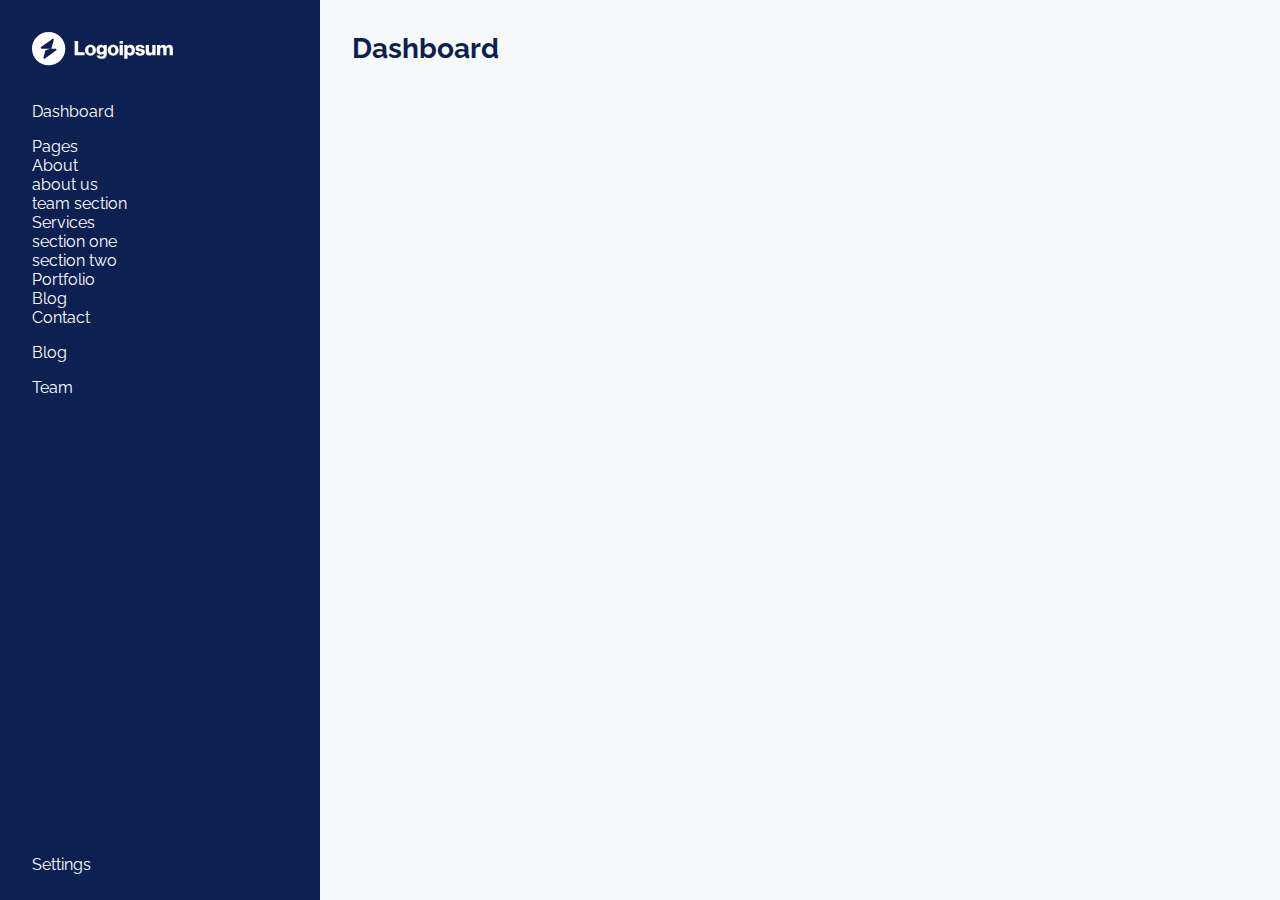
<file: dashboard.html>
<!DOCTYPE html>
<html lang="en">
<head>
    <meta charset="UTF-8">
    <meta http-equiv="X-UA-Compatible" content="IE=edge">
    <meta name="viewport" content="width=device-width, initial-scale=1.0">
    <title>Dashboard</title>

    <link href="css/dashboard.css" rel="stylesheet">
</head>
<body>
    <main id="dashboard">
        <aside>
            <div class="dashboard-brand">
                <img src="images/dashboard_logo.svg" alt="logo">
            </div>
            <nav>
                <ul class="dashboard-nav-list">
                    <li class="dashboard-nav-item"><a href="/dashboard"  >Dashboard</a></li>
                    <li class="dashboard-nav-item">
                        <a href="/dashboard/pages"  >Pages</a>
                        <ul class="pages-list">
                            <li>About
                                <ul>
                                    <li><a href="dashboard/about_section_one">about us</a></li>
                                    <li>team section</li>
                                </ul>
                            </li>
                            <li>Services
                                <ul>
                                    <li>section one</li>
                                    <li>section two</li>
                                </ul>
                            </li>
                            <li><a href="dasboard/portfolio">Portfolio</a></li>
                            <li><a href="dasboard/blog">Blog</a></li>
                            <li><a href="dasboard/contact">Contact</a></li>
                        </ul>
                    </li>
                    <li class="dashboard-nav-item"><a href="/dashboard/blog"  >Blog</a></li>
                    <li class="dashboard-nav-item"><a href="/dashboard/team"  >Team</a></li>
                </ul>
                <div class="nav-bootm">
                    <a href="">Settings</a> 
                </div>
            </nav>
        </aside>
        <section>
            <header><h3>Dashboard</h3></header>
        </section>
    </main>
</body>
</html>
</file>
<file: css/dashboard.css>
@import url("https://fonts.googleapis.com/css2?family=Raleway:ital,wght@0,100;0,200;0,300;0,400;0,500;0,600;1,100;1,200;1,300;1,400;1,500;1,600&display=swap");
*, *::before, *::after {
  box-sizing: border-box;
  margin: 0;
  padding: 0;
}

:root {
  --primary-color:#0E1F51;
  --secondary-color:#FF3E54;
  --white:#ffffff;
  --black:#000;
  --light-grey: #F7F7F7;
  --grey: #0E1F51;
  --body-font: "Raleway", "san-serif";
}

html {
  scroll-behavior: smooth;
}

body {
  color: var(--black);
  font-family: var(--body-font);
  font-size: 16px;
  font-weight: 400;
}

p {
  font-size: 16px;
  font-weight: 500;
  line-height: 1.5;
}

h1, h2, h3, h4, h5 {
  font-weight: 700;
  color: var(--primary-color);
  margin: 0;
  line-height: 1.2;
  margin-bottom: 1rem;
}

h1 {
  font-size: 32px;
}
@media (min-width: 786px) {
  h1 {
    font-size: 36px;
  }
}
@media (min-width: 960px) {
  h1 {
    font-size: 48px;
  }
}

h2 {
  font-size: 28px;
}
@media (min-width: 786px) {
  h2 {
    font-size: 32px;
  }
}
@media (min-width: 960px) {
  h2 {
    font-size: 36px;
  }
}

h3 {
  font-size: 21px;
}
@media (min-width: 786px) {
  h3 {
    font-size: 24px;
  }
}
@media (min-width: 960px) {
  h3 {
    font-size: 28px;
  }
}

h4 {
  font-size: 18px;
}
@media (min-width: 786px) {
  h4 {
    font-size: 21px;
  }
}
@media (min-width: 960px) {
  h4 {
    font-size: 24px;
  }
}

h5 {
  font-size: 17px;
}

a {
  text-decoration: none;
  color: inherit;
}

ul {
  padding: 0;
  list-style-type: none;
}

img {
  max-width: 100%;
}

section {
  padding-top: 70px;
  padding-bottom: 100px;
}

input, textarea {
  width: 100%;
  display: block;
  margin-bottom: 2rem;
  border-radius: 10px;
  border: none;
  outline: none;
  padding: 0.8rem;
  font-size: 16px;
  color: inherit;
  font-family: inherit;
  font-weight: 500;
  background-color: var(--light-grey);
}

.secondary-color {
  color: var(--secondary-color);
}

.primary-color {
  color: var(--primary-color);
}

/* Global  */
.image-container {
  width: 100%;
  height: 100%;
  position: relative;
}
.image-container img {
  position: absolute;
  top: 0;
  right: 0;
  bottom: 0;
  left: 0;
  display: block;
  width: 100%;
  max-width: 100%;
  height: 100%;
  max-height: 100%;
  -o-object-fit: cover;
     object-fit: cover;
  -o-object-position: center;
     object-position: center;
  transition: all 0.2s linear;
}

.center {
  text-align: center;
}

.section-heading {
  margin-bottom: 3rem;
}

.section-wrapper {
  display: flex;
  flex-wrap: wrap;
  justify-content: space-between;
}
.section-wrapper > * {
  width: 100%;
  margin-top: 3rem;
  height: -moz-fit-content;
  height: fit-content;
  height: 100%;
}
.section-wrapper .wrapper-image {
  width: 100%;
}
@media (min-width: 1000px) {
  .section-wrapper .wrapper-image {
    max-width: 45%;
  }
}
.section-wrapper .wrapper-image img {
  border-radius: 10px;
}
@media (min-width: 1000px) {
  .section-wrapper .wrapper-content {
    max-width: 50%;
  }
}
.section-wrapper .wrapper-content p {
  max-width: 500px;
}

.social-icons {
  display: grid;
  grid-template-columns: repeat(auto-fill, minmax(65px, 1fr));
  grid-gap: 1rem;
}
.social-icons .icon {
  height: -moz-fit-content;
  height: fit-content;
  background-color: var(--secondary-color);
}

.bottom-tag {
  margin-top: 2rem;
  background-color: var(--white);
  padding: 1rem;
  border-radius: 10px;
}

.container {
  width: 100%;
  height: 100%;
  max-width: 1200px;
  margin: auto;
  padding: 0 1rem;
}

.sub-heading h4 {
  font-size: 21px;
  font-weight: 600;
  margin-bottom: 0;
  color: var(--secondary-color);
}

.d-flex {
  display: flex;
  justify-content: space-between;
}

.btn {
  border: none;
  outline: none;
  background: none;
  padding: 0.8rem 1.5rem;
  border-radius: 5px;
  font-size: 16px;
  font-weight: 500;
  font-family: var(--body-font);
}

.btn-primary {
  background-color: var(--primary-color);
  color: white;
}

.btn-secondary {
  background-color: var(--secondary-color);
  color: white;
}

.icon {
  padding: 1rem;
  border-radius: 8px;
  width: 70px;
  height: 70px;
  text-align: center;
}

.line {
  display: grid;
  grid-template-columns: 4fr 1.5fr;
  grid-gap: 8px;
  width: 100px;
  margin: 1rem 0;
}
.line > * {
  height: 5px;
  background-color: var(--secondary-color);
  border-radius: 30px;
}

#pageHeader {
  background-color: var(--primary-color);
  height: 60vh;
  width: 100%;
  padding-bottom: 2rem;
}
#pageHeader .page-header-content {
  width: 100%;
  height: 100%;
  flex-direction: column;
  display: flex;
  text-align: center;
  justify-content: center;
  align-items: center;
}
#pageHeader .page-header-content h2 {
  margin-bottom: 0;
}
#pageHeader .page-header-content .path h4 {
  color: var(--white);
}

#dashboard {
  width: 100%;
  height: 100vh;
  display: flex;
  justify-content: center;
  overflow: hidden;
}
#dashboard > * {
  padding: 2rem;
}
#dashboard aside {
  width: 25vw;
  height: 100%;
  background-color: var(--primary-color);
}
#dashboard aside nav {
  width: 100%;
  height: 100%;
  display: flex;
  flex-direction: column;
  justify-content: space-between;
  padding: 2rem 0;
  color: white;
  font-size: 16px;
}
#dashboard aside nav .dashboard-nav-item {
  margin-bottom: 1rem;
}
#dashboard section {
  width: 75vw;
  height: 100%;
  background-color: #F7FAFB;
}/*# sourceMappingURL=dashboard.css.map */
</file>
